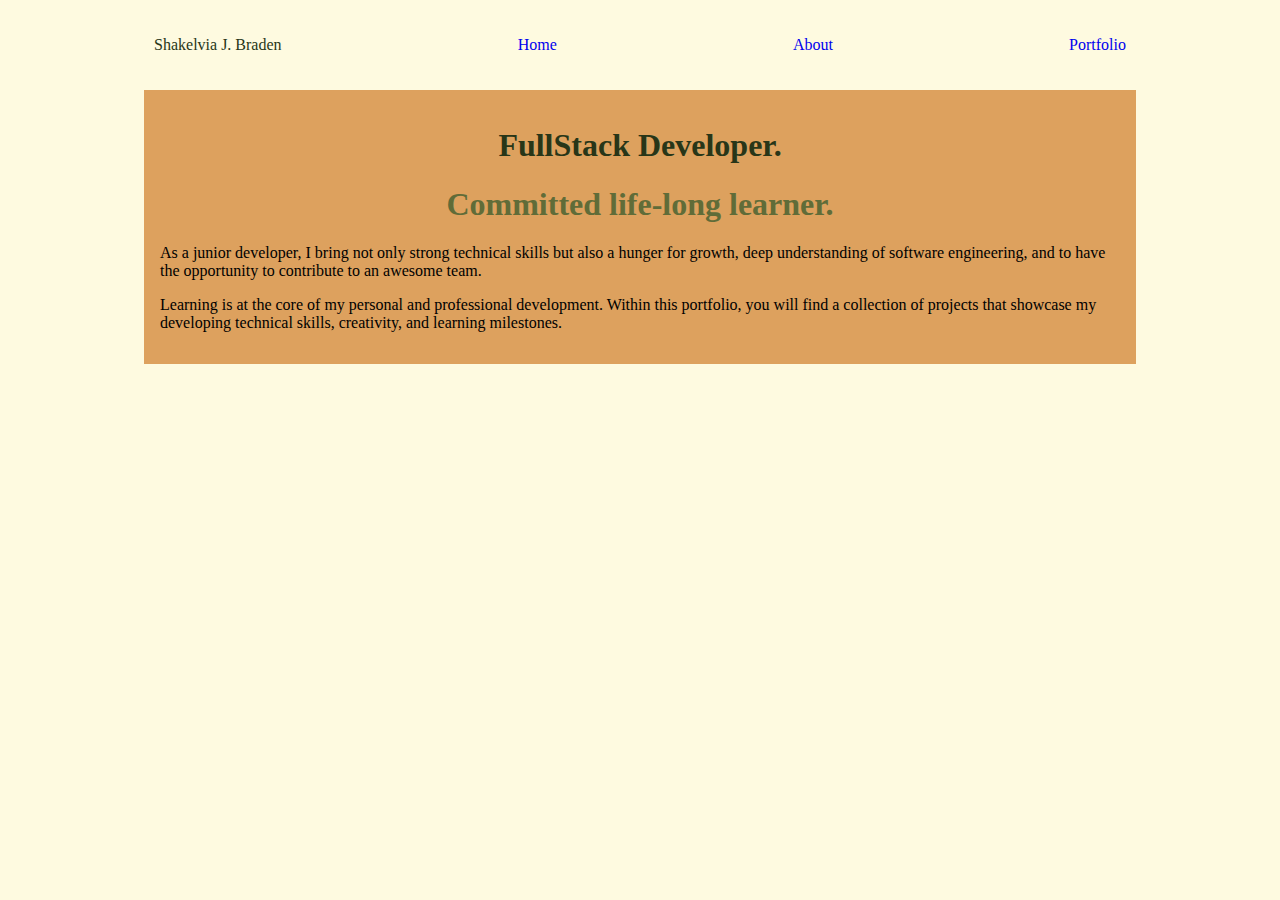
<file: index.html>
<!DOCTYPE html>
<html lang="en">
<head>
    <meta charset="UTF-8">
    <meta name="viewport" content="width=device-width, initial-scale=1.0">
    <title>Shakelvia Braden</title>
    <link rel="stylesheet" href="style.css">
</head>

<body>
    <nav>
        <ul id="nav-icons">
            <li id="name">Shakelvia J. Braden</li>
            <li><a href="index.html">Home</a></li>
            <li><a href="about.html">About</a></li>
            <li><a href="portfolio.html">Portfolio</a></li>
        </ul>
    </nav>

<main>
    <div class="description">
        <header>
            <h1 id="first-line">FullStack Developer.</h1>
            <h1 id="second-line">Committed life-long learner.</h1>
        </header>

        <p>As a junior developer, I bring not only strong technical skills but also a hunger for growth, deep understanding of software engineering, and to have the opportunity to contribute to an awesome team. </p>

        <p>Learning is at the core of my personal  and professional development. Within this portfolio, you will find a collection of projects that showcase my developing technical skills, creativity, and learning milestones. </p> 
    </div>
</main>

</body>

</html>
</file>
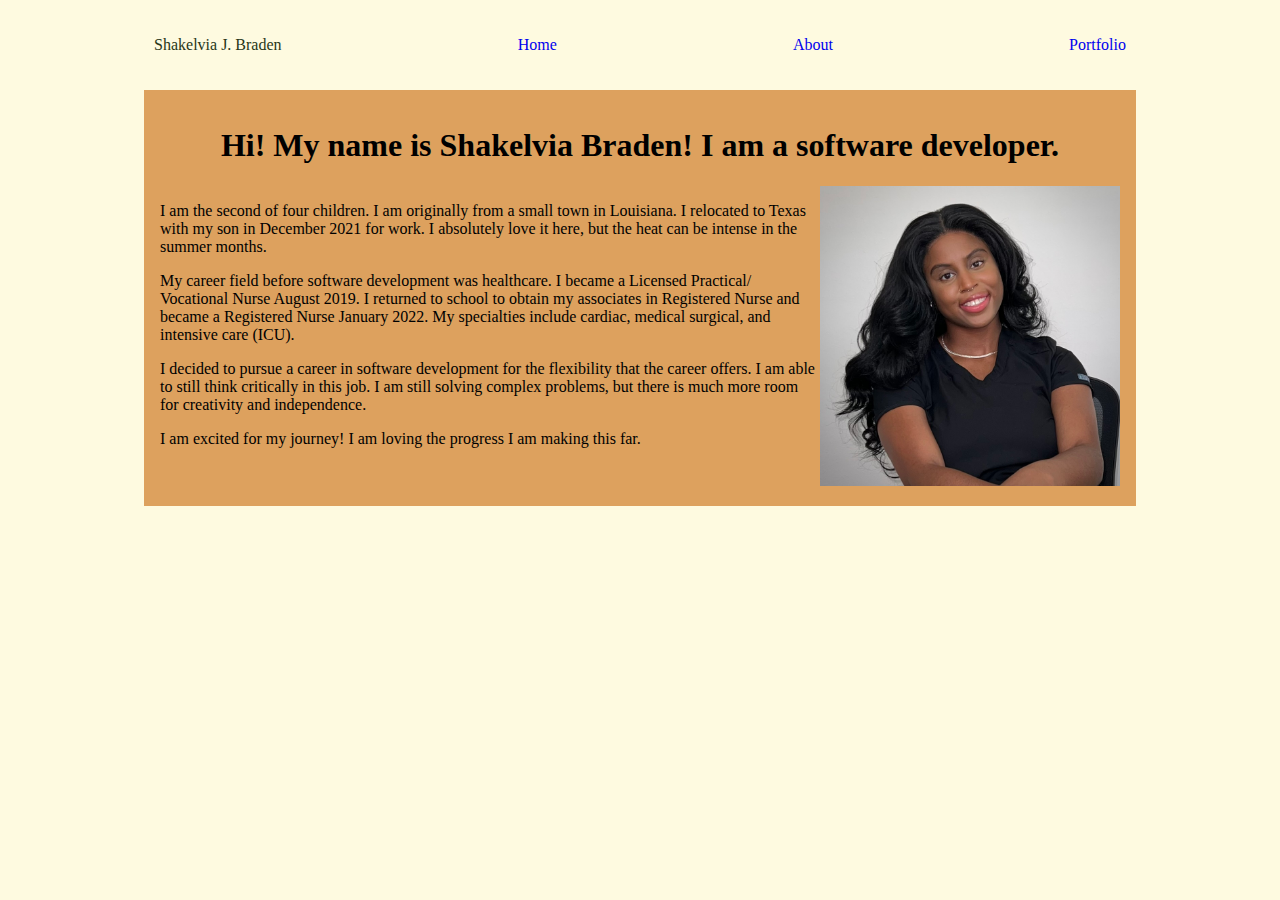
<file: about.html>
<!DOCTYPE html>
<html lang="en">
<head>
    <meta charset="UTF-8">
    <meta name="viewport" content="width=device-width, initial-scale=1.0">
    <title>About</title>
    <link rel="stylesheet" href="style.css">
</head>
<body>
    <nav>
        <ul id="nav-icons">
            <li id="name">Shakelvia J. Braden</li>
            <li><a href="index.html">Home</a></li>
            <li><a href="about.html">About</a></li>
            <li><a href="portfolio.html">Portfolio</a></li>
        </ul>
    </nav>
    <section class="description" >
        <h1 class="about-first">Hi! My name is Shakelvia Braden! I am a software developer.</h1>
        <div class="wrapper">
            <div>
                <p>I am the second of four children. I am originally from a small town in Louisiana. I relocated to Texas with my son in December 2021 for work. I absolutely love it here, but the heat can be intense in the summer months.
                </p>
                <p>My career field before software development was healthcare. I became a Licensed Practical/ Vocational Nurse August 2019. I returned to school to obtain my associates in Registered Nurse and became a Registered Nurse January 2022. My specialties include cardiac, medical surgical, and intensive care (ICU).</p>
                <p>I decided to pursue a career in software development for the flexibility that the career offers. I am able to still think critically in this job. I am still solving complex problems, but there is much more room for creativity and independence.</p>
                <p>I am excited for my journey! I am loving the progress I am making this far.</p>
            </div>
            <div>
                <img src="./images/headshot.jpeg" alt="Photo of author" />
            </div>
        </div>
    </section>
    
    
</body>
</html>
</file>
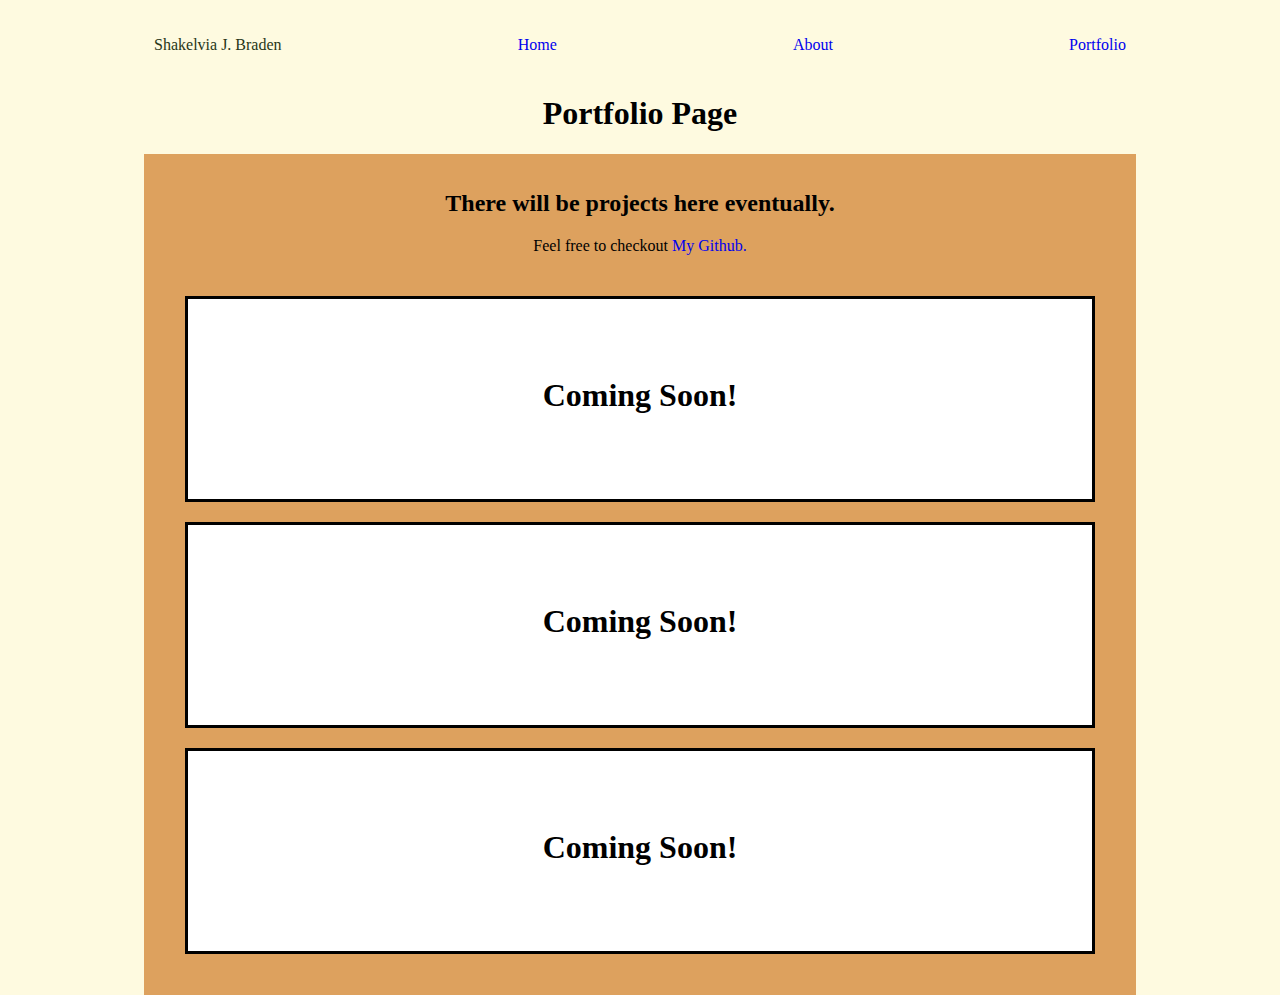
<file: portfolio.html>
<!DOCTYPE html>
<html lang="en">
<head>
    <meta charset="UTF-8">
    <meta name="viewport" content="width=device-width, initial-scale=1.0">
    <title>Portfolio</title>
    <link rel="stylesheet" href="style.css">
</head>
<body>
    <nav>
        <ul id="nav-icons">
            <li id="name">Shakelvia J. Braden</li>
            <li><a href="index.html">Home</a></li>
            <li><a href="about.html">About</a></li>
            <li><a href="portfolio.html">Portfolio</a></li>
        </ul>
    </nav>
    <h1 style="text-align: center;">Portfolio Page</h1>
    <section class="description">
    <header class="portfolio-header">
        <h2>There will be projects here eventually.</h2>
        <p>Feel free to checkout <a href="https://github.com/shakelviabraden">My Github.</a></p>
    </header>
    <div class="wrapper portfolio">
        <div class="portfolio-space"><h1 class="placeholder">Coming Soon!</h1></div>
        <div class="portfolio-space"><h1 class="placeholder">Coming Soon!</h1></div>
        <div class="portfolio-space"><h1 class="placeholder">Coming Soon!</h1></div>
    </div>
    </section>
</body>
</html>
</file>
<file: style.css>
body {
    margin: 0px;
    background-color: #fefae0;
}

/* nav bar */
#nav-icons {
    display:flex;
    justify-content: space-around;
    background-color: #fefae0;
    margin: 1rem;
    padding: 20px;
    list-style: none;
}

li {
    color: #283618;
}

a:link {
    text-decoration: solid black;
}

a:visited {
    text-decoration: none;
    color: inherit;
}

/* styling for the main body of the about section */
.description {
    margin:auto;
    padding: 1rem;
    background-color: #DDA15E;
    height: auto;
    width: 75%;

}

#first-line {
    color: #283618;
}

#second-line {
    color: #606C38;
}

#first-line,
#second-line {
    text-align:center;
}

.about-first {
    text-align: center;
}

img {
    height: 300px;
}

.wrapper {
    display: flex;
}

.portfolio-header {
    text-align: center;
}

.portfolio-space {
    background-color: white;
    border: solid black;
    height: 200px;
    width: auto;
    margin: 10px;
}

.portfolio {
    flex-direction: column;
    padding: 15px;
}

.placeholder {
    /* text-align: center;
    margin: auto; */
    text-align: center;
vertical-align: middle;
line-height: 150px;
}
</file>
